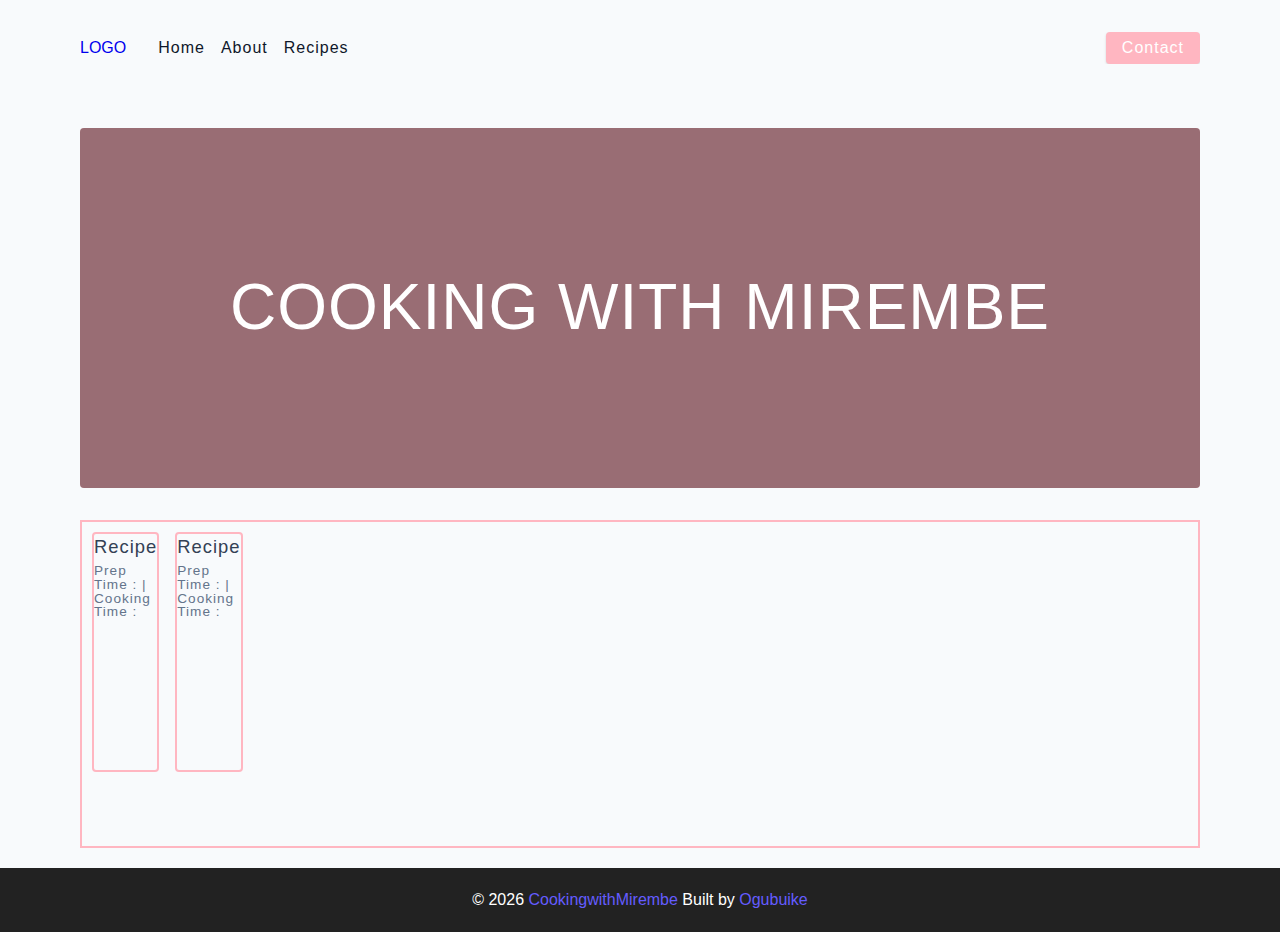
<file: index.html>
<!DOCTYPE html>
<html lang="en">
  <head>
    <meta charset="UTF-8" />
    <meta http-equiv="X-UA-Compatible" content="IE=edge" />
    <meta name="viewport" content="width=device-width, initial-scale=1.0" />
    <meta name="a.validate.01" content="c0163afe1eea4d121a90b635ee8cd4b5d65b" />
    <title>COOKING WITH MIREMBE</title>
    <!-- favicon -->
    <link rel="shortcut icon" href="./assets/favicon.ico" type="image/x-icon" />
    <!-- normalize -->
    <link rel="stylesheet" href="./css/normalize.css" />
    <!-- font-awesome -->
    <link
      rel="stylesheet"
      href="https://cdnjs.cloudflare.com/ajax/libs/font-awesome/5.14.0/css/all.min.css"
    />
    <!-- main css -->
    <link rel="stylesheet" href="./css/main.css" />
    
    
    <!-- Global site tag (gtag.js) - Google Analytics -->
<script async src="https://www.googletagmanager.com/gtag/js?id=UA-205588495-1">
</script>
<script>
  window.dataLayer = window.dataLayer || [];
  function gtag(){dataLayer.push(arguments);}
  gtag('js', new Date());

  gtag('config', 'UA-205588495-1');
</script>
  </head>
  <body>
    <!-- nav  -->
    <nav class="navbar">
      <div class="nav-center">
        <div class="nav-header">
          <a href="index.html" class="nav-logo"> LOGO </a>
          <button class="nav-btn btn">
            <i class="fas fa-align-justify"></i>
          </button>
        </div>
        <div class="nav-links">
          <a href="index.html" class="nav-link"> home </a>
          <a href="about.html" class="nav-link"> about </a>
          <a href="recipes.html" class="nav-link"> recipes </a>

          <div class="nav-link contact-link">
            <a href="contact.html" class="btn"> contact </a>
          </div>
        </div>
      </div>
    </nav>
    <!-- end of nav -->
    <!-- main -->
    <main class="page">
      <!-- header -->
      <header class="hero">
        <div class="hero-container">
          <div class="hero-text">
            <h1>COOKING WITH MIREMBE</h1>
          </div>
        </div>
      </header>
      <!-- end of header -->

      <section class="recipes-container">
        <!-- recipes list -->
        <div class="recipes-list">
          <!-- single recipe -->
          <a href="#" class="recipe">
            <h5>Recipe</h5>
            <p>Prep Time : | Cooking Time :</p>
          </a>
          <!-- end of single recipe -->
          <!-- single recipe -->
          <a href="#" class="recipe">
            <h5>Recipe</h5>
            <p>Prep Time : | Cooking Time :</p>
          </a>
          <!-- end of single recipe -->
        </div>
        <!-- end of recipes list -->
      </section>
    </main>
    <!-- end of main -->
    <!-- footer -->
    <footer class="page-footer">
      <p>
        &copy; <span id="date"></span>
        <span class="footer-logo">CookingwithMirembe</span> Built by
        <a href="#">Ogubuike</a>
      </p>
    </footer>
    <script src="./js/app.js"></script>
    
                

    
                
          
  </body>
</html>
</file>
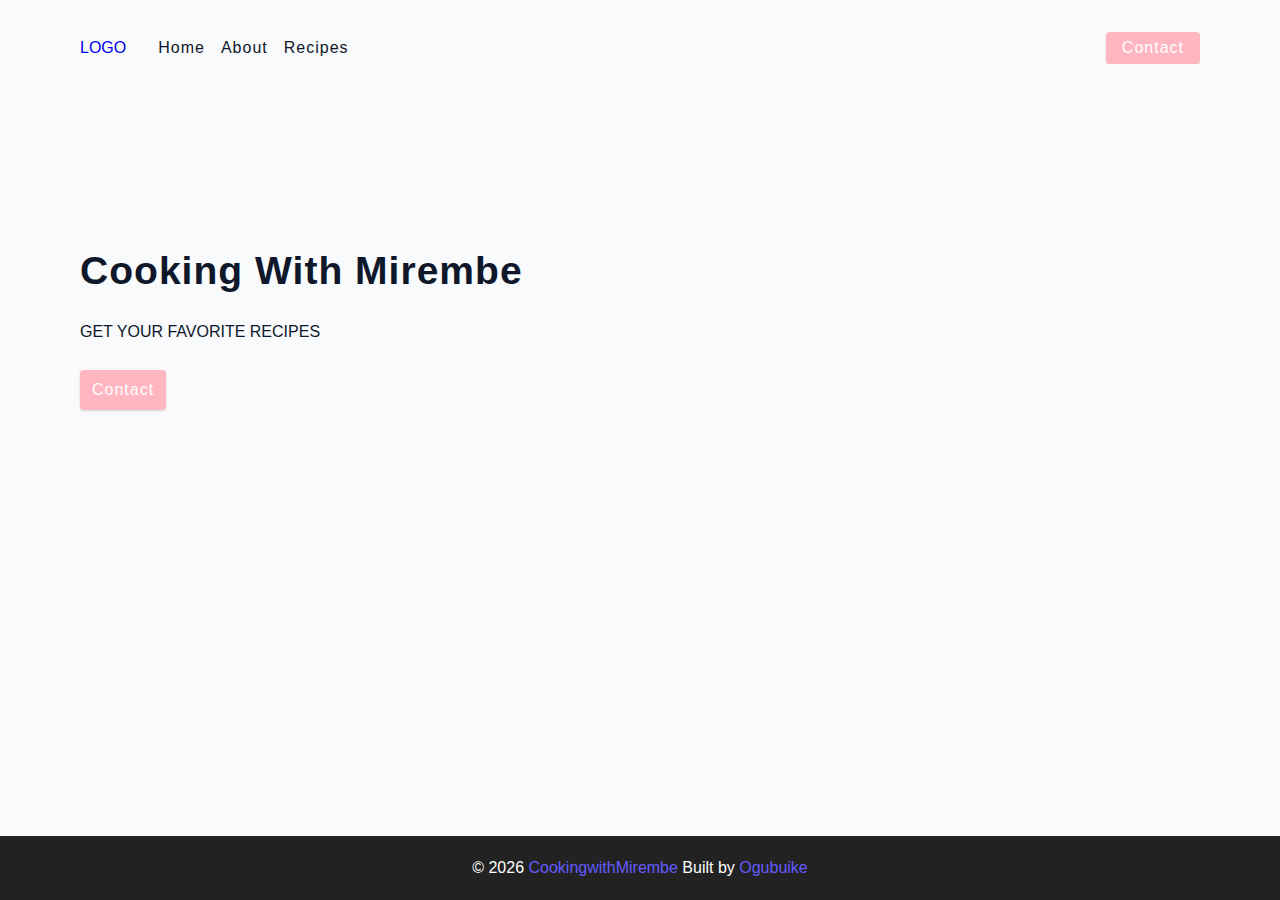
<file: about.html>
<!DOCTYPE html>
<html lang="en">
  <head>
    <meta charset="UTF-8" />
    <meta http-equiv="X-UA-Compatible" content="IE=edge" />
    <meta name="viewport" content="width=device-width, initial-scale=1.0" />
    <title>About</title>
    <!-- favicon -->
    <link rel="shortcut icon" href="./assets/favicon.ico" type="image/x-icon" />
    <!-- normalize -->
    <link rel="stylesheet" href="./css/normalize.css" />
    <!-- font-awesome -->
    <link
      rel="stylesheet"
      href="https://cdnjs.cloudflare.com/ajax/libs/font-awesome/5.14.0/css/all.min.css"
    />
    <!-- main css -->
    <link rel="stylesheet" href="./css/main.css" />
  </head>
  <body>
    <!-- nav  -->
    <nav class="navbar">
      <div class="nav-center">
        <div class="nav-header">
          <a href="index.html" class="nav-logo"> LOGO </a>
          <button class="nav-btn btn">
            <i class="fas fa-align-justify"></i>
          </button>
        </div>
        <div class="nav-links">
          <a href="index.html" class="nav-link"> home </a>
          <a href="about.html" class="nav-link"> about </a>
          <a href="recipes.html" class="nav-link"> recipes </a>

          <div class="nav-link contact-link">
            <a href="contact.html" class="btn"> contact </a>
          </div>
        </div>
      </div>
    </nav>
    <!-- end of nav -->
    <main class="page">
      <section class="about-page">
        <article>
          <h2>Cooking With Mirembe</h2>
          <p>GET YOUR FAVORITE RECIPES</p>

          <a href="contact.html" class="btn"> contact </a>
        </article>
        <!-- needs fixes -->
      </section>
    </main>
    <!-- footer -->
    <footer class="page-footer">
      <p>
        &copy; <span id="date"></span>
        <span class="footer-logo">CookingwithMirembe</span> Built by
        <a href="#">Ogubuike</a>
      </p>
    </footer>
    <script src="./js/app.js"></script>
  </body>
</html>
</file>
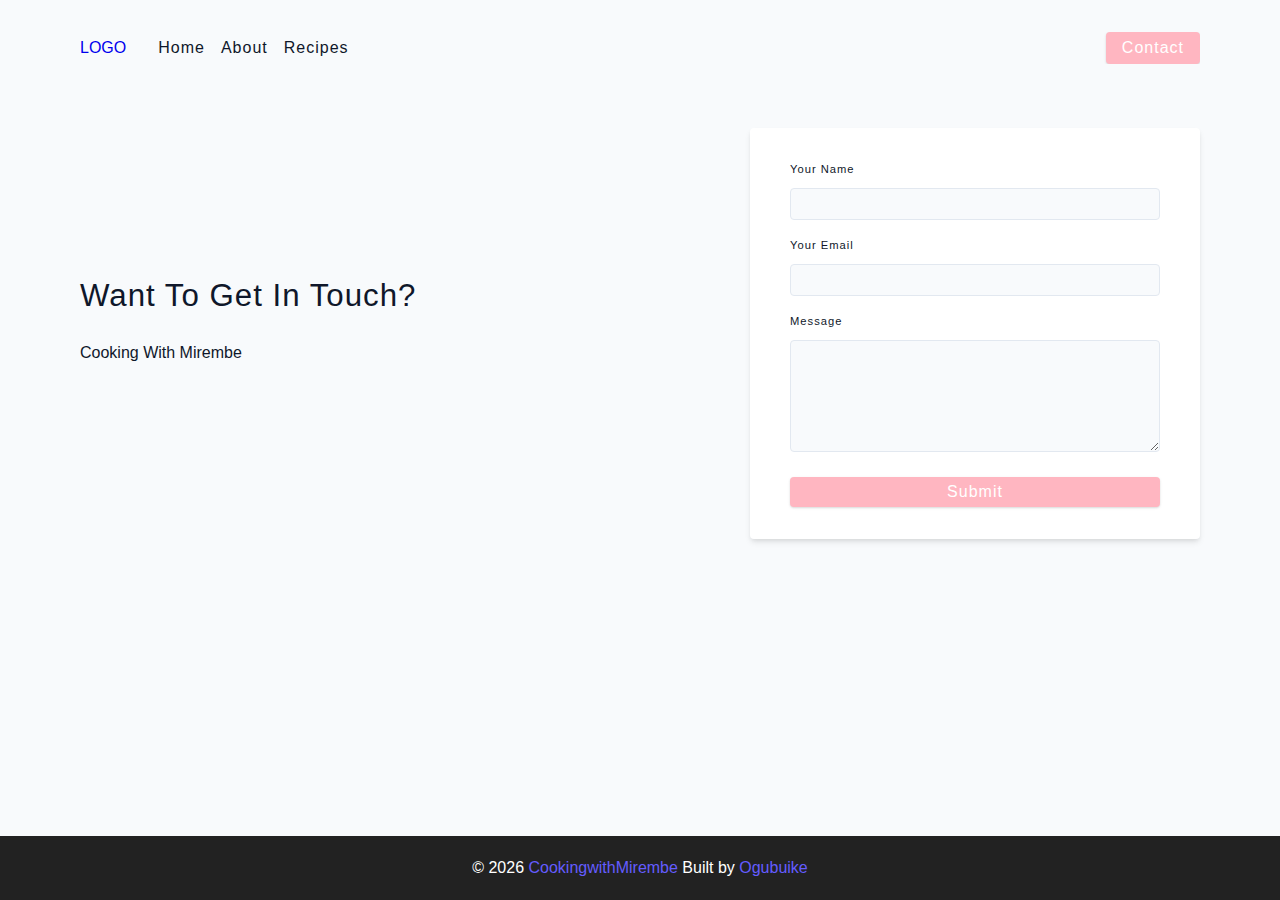
<file: contact.html>
<!DOCTYPE html>
<html lang="en">
  <head>
    <meta charset="UTF-8" />
    <meta http-equiv="X-UA-Compatible" content="IE=edge" />
    <meta name="viewport" content="width=device-width, initial-scale=1.0" />
    <title>Contact</title>
    <!-- favicon -->
    <link rel="shortcut icon" href="./assets/favicon.ico" type="image/x-icon" />
    <!-- normalize -->
    <link rel="stylesheet" href="./css/normalize.css" />
    <!-- font-awesome -->
    <link
      rel="stylesheet"
      href="https://cdnjs.cloudflare.com/ajax/libs/font-awesome/5.14.0/css/all.min.css"
    />
    <!-- main css -->
    <link rel="stylesheet" href="./css/main.css" />
  </head>
  <body>
    <!-- nav  -->
    <nav class="navbar">
      <div class="nav-center">
        <div class="nav-header">
          <a href="index.html" class="nav-logo"> LOGO </a>
          <button class="nav-btn btn">
            <i class="fas fa-align-justify"></i>
          </button>
        </div>
        <div class="nav-links">
          <a href="index.html" class="nav-link"> home </a>
          <a href="about.html" class="nav-link"> about </a>
          <a href="recipes.html" class="nav-link"> recipes </a>

          <div class="nav-link contact-link">
            <a href="contact.html" class="btn"> contact </a>
          </div>
        </div>
      </div>
    </nav>
    <!-- end of nav -->
    <main class="page">
      <section class="contact-container">
        <article class="contact-info">
          <h3>Want To Get In Touch?</h3>
          <p>Cooking With Mirembe</p>
        </article>
        <article>
          <form class="form contact-form">
            <div class="form-row">
              <label html="name" class="form-label">your name</label>
              <input type="text" name="name" id="name" class="form-input" />
            </div>
            <div class="form-row">
              <label html="email" class="form-label">your email</label>
              <input type="text" name="email" id="email" class="form-input" />
            </div>
            <div class="form-row">
              <label html="message" class="form-label">message</label>
              <textarea
                name="message"
                id="message"
                class="form-textarea"
              ></textarea>
            </div>
            <button type="submit" class="btn btn-block">submit</button>
          </form>
        </article>
      </section>
      <!-- featured recipes -->
    </main>
    <!-- footer -->
    <footer class="page-footer">
      <p>
        &copy; <span id="date"></span>
        <span class="footer-logo">CookingwithMirembe</span> Built by
        <a href="#">Ogubuike</a>
      </p>
    </footer>
    <script src="./js/app.js"></script>
  </body>
</html>
</file>
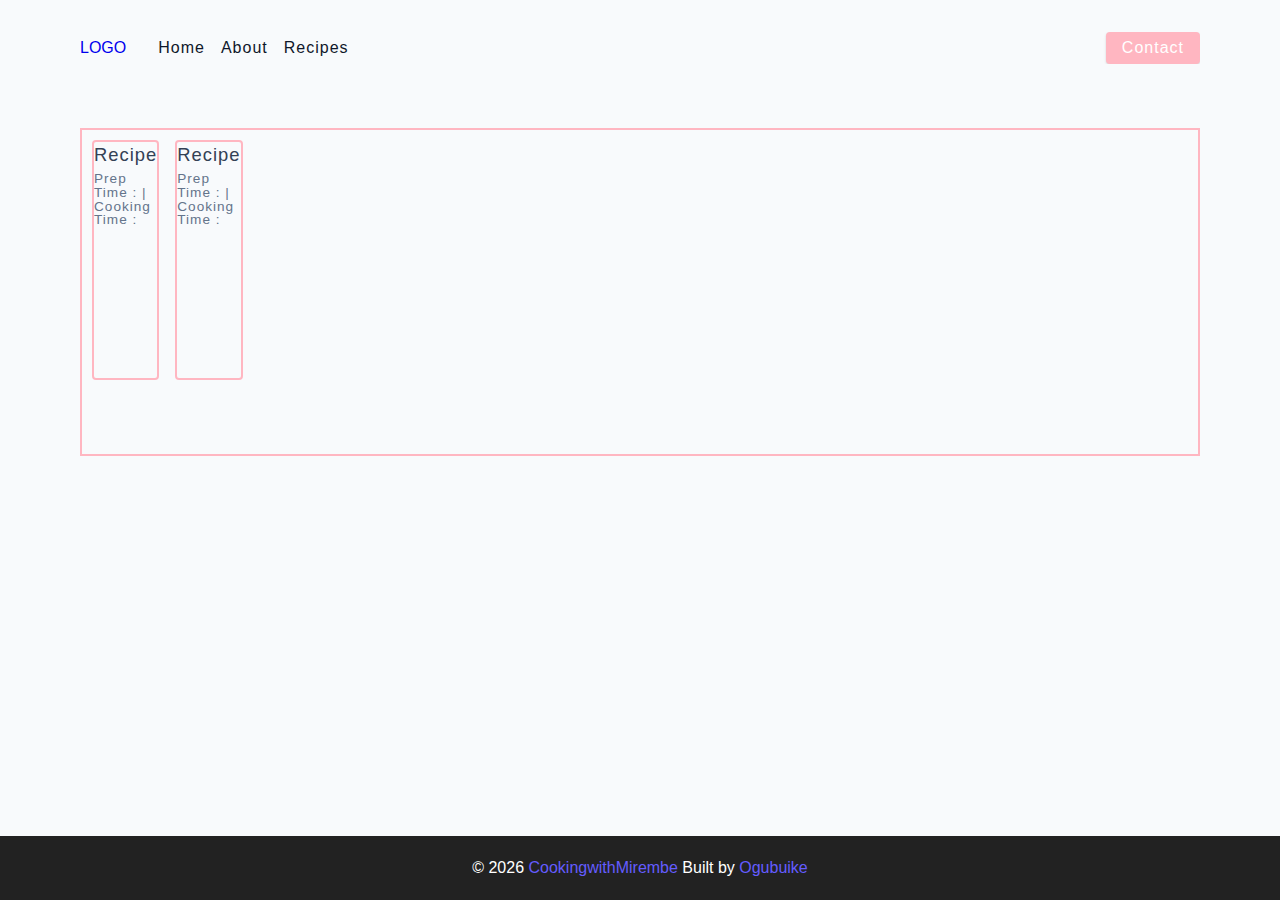
<file: recipes.html>
<!DOCTYPE html>
<html lang="en">
  <head>
    <meta charset="UTF-8" />
    <meta http-equiv="X-UA-Compatible" content="IE=edge" />
    <meta name="viewport" content="width=device-width, initial-scale=1.0" />
    <title>Recipes</title>
    <!-- favicon -->
    <link rel="shortcut icon" href="./assets/favicon.ico" type="image/x-icon" />
    <!-- normalize -->
    <link rel="stylesheet" href="./css/normalize.css" />
    <!-- font-awesome -->
    <link
      rel="stylesheet"
      href="https://cdnjs.cloudflare.com/ajax/libs/font-awesome/5.14.0/css/all.min.css"
    />
    <!-- main css -->
    <link rel="stylesheet" href="./css/main.css" />
  </head>
  <body>
    <!-- nav  -->
    <nav class="navbar">
      <div class="nav-center">
        <div class="nav-header">
          <a href="index.html" class="nav-logo"> LOGO </a>
          <button class="nav-btn btn">
            <i class="fas fa-align-justify"></i>
          </button>
        </div>
        <div class="nav-links">
          <a href="index.html" class="nav-link"> home </a>
          <a href="about.html" class="nav-link"> about </a>
          <a href="recipes.html" class="nav-link"> recipes </a>

          <div class="nav-link contact-link">
            <a href="contact.html" class="btn"> contact </a>
          </div>
        </div>
      </div>
    </nav>
    <!-- end of nav -->
    <!-- main -->
    <main class="page">
      <section class="recipes-container">
        <!-- recipes list -->
        <div class="recipes-list">
          <!-- single recipe -->
          <a href="#" class="recipe">
            <h5>Recipe</h5>
            <p>Prep Time : | Cooking Time :</p>
          </a>
          <!-- end of single recipe -->

          <!-- single recipe -->
          <a href="#" class="recipe">
            <h5>Recipe</h5>
            <p>Prep Time : | Cooking Time :</p>
          </a>
          <!-- end of single recipe -->
        </div>
      </section>
    </main>
    <!-- end of main -->
    <!-- footer -->
    <footer class="page-footer">
      <p>
        &copy; <span id="date"></span>
        <span class="footer-logo">CookingwithMirembe</span> Built by
        <a href="#">Ogubuike</a>
      </p>
    </footer>
    <script src="./js/app.js"></script>
  </body>
</html>
</file>
<file: css/main.css>
*,
::after,
::before {
  box-sizing: border-box;
}
/* fonts */

@import url("https://fonts.googleapis.com/css2?family=Roboto:wght@400;500;600&family=Montserrat&display=swap");
html {
  font-size: 100%;
} /*16px*/

:root {
  /* colors */
  --primary-100: #e2e0ff;
  --primary-200: #c1beff;
  --primary-300: #a29dff;
  --primary-400: #837dff;
  --primary-500: #645cff;
  --primary-600: #504acc;
  --primary-700: #3c3799;
  --primary-800: #282566;
  --primary-900: #141233;
  --lightpink: lightpink;

  /* grey */
  --grey-50: #f8fafc;
  --grey-100: #f1f5f9;
  --grey-200: #e2e8f0;
  --grey-300: #cbd5e1;
  --grey-400: #94a3b8;
  --grey-500: #64748b;
  --grey-600: #475569;
  --grey-700: #334155;
  --grey-800: #1e293b;
  --grey-900: #0f172a;
  /* rest of the colors */
  --black: #222;
  --white: #fff;
  --red-light: #f8d7da;
  --red-dark: #842029;
  --green-light: #d1e7dd;
  --green-dark: #0f5132;

  /* fonts  */
  --headingFont: "Roboto", sans-serif;
  --bodyFont: "Nunito", sans-serif;
  --smallText: 0.7em;
  /* rest of the vars */
  --backgroundColor: var(--grey-50);
  --textColor: var(--grey-900);
  --borderRadius: 0.25rem;
  --letterSpacing: 1px;
  --transition: 0.3s ease-in-out all;
  --max-width: 1120px;
  --fixed-width: 600px;

  /* box shadow*/
  --shadow-1: 0 1px 3px 0 rgba(0, 0, 0, 0.1), 0 1px 2px 0 rgba(0, 0, 0, 0.06);
  --shadow-2: 0 4px 6px -1px rgba(0, 0, 0, 0.1),
    0 2px 4px -1px rgba(0, 0, 0, 0.06);
  --shadow-3: 0 10px 15px -3px rgba(0, 0, 0, 0.1),
    0 4px 6px -2px rgba(0, 0, 0, 0.05);
  --shadow-4: 0 20px 25px -5px rgba(0, 0, 0, 0.1),
    0 10px 10px -5px rgba(0, 0, 0, 0.04);
}

body {
  background: var(--backgroundColor);
  font-family: var(--bodyFont);
  font-weight: 400;
  line-height: 1.75;
  color: var(--textColor);
}

p {
  margin-top: 0;
  margin-bottom: 1.5rem;
  max-width: 40em;
}

h1,
h2,
h3,
h4,
h5 {
  margin: 0;
  margin-bottom: 1.38rem;
  font-family: var(--headingFont);
  font-weight: 400;
  line-height: 1.3;
  text-transform: capitalize;
  letter-spacing: var(--letterSpacing);
}

h1 {
  margin-top: 0;
  font-size: 3.052rem;
}

h2 {
  font-size: 2.441rem;
}

h3 {
  font-size: 1.953rem;
}

h4 {
  font-size: 1.563rem;
}

h5 {
  font-size: 1.25rem;
}

small,
.text-small {
  font-size: var(--smallText);
}

a {
  text-decoration: none;
}
ul {
  list-style-type: none;
  padding: 0;
}

.img {
  width: 100%;
  display: block;
  object-fit: cover;
}
/* buttons */

.btn {
  cursor: pointer;
  color: var(--white);
  background: var(--lightpink);
  border: transparent;
  border-radius: var(--borderRadius);
  letter-spacing: var(--letterSpacing);
  padding: 0.375rem 0.75rem;
  box-shadow: var(--shadow-1);
  transition: var(--transtion);
  text-transform: capitalize;
  display: inline-block;
}
.btn:hover {
  background: var(--black);
  box-shadow: var(--shadow-3);
}
.btn-hipster {
  color: var(--primary-500);
  background: var(--primary-200);
}
.btn-hipster:hover {
  color: var(--primary-200);
  background: var(--primary-700);
}
.btn-block {
  width: 100%;
}

/* alerts */
.alert {
  padding: 0.375rem 0.75rem;
  margin-bottom: 1rem;
  border-color: transparent;
  border-radius: var(--borderRadius);
}

.alert-danger {
  color: var(--red-dark);
  background: var(--red-light);
}
.alert-success {
  color: var(--green-dark);
  background: var(--green-light);
}
/* form */

.form {
  width: 90vw;
  max-width: var(--fixed-width);
  background: var(--white);
  border-radius: var(--borderRadius);
  box-shadow: var(--shadow-2);
  padding: 2rem 2.5rem;
  margin: 3rem auto;
}
.form-label {
  display: block;
  font-size: var(--smallText);
  margin-bottom: 0.5rem;
  text-transform: capitalize;
  letter-spacing: var(--letterSpacing);
}
.form-input,
.form-textarea {
  width: 100%;
  padding: 0.375rem 0.75rem;
  border-radius: var(--borderRadius);
  background: var(--backgroundColor);
  border: 1px solid var(--grey-200);
}

.form-row {
  margin-bottom: 1rem;
}

.form-textarea {
  height: 7rem;
}
::placeholder {
  font-family: inherit;
  color: var(--grey-400);
}
.form-alert {
  color: var(--red-dark);
  letter-spacing: var(--letterSpacing);
  text-transform: capitalize;
}
/* alert */

@keyframes spinner {
  to {
    transform: rotate(360deg);
  }
}

.loading {
  width: 6rem;
  height: 6rem;
  border: 5px solid var(--grey-400);
  border-radius: 50%;
  border-top-color: var(--primary-500);
  animation: spinner 0.6s linear infinite;
}
.loading {
  margin: 0 auto;
}
/* title */

.title {
  text-align: center;
}

.title-underline {
  background: var(--primary-500);
  width: 7rem;
  height: 0.25rem;
  margin: 0 auto;
  margin-top: -1rem;
}

/*
=============== 
Navbar
===============
*/

.navbar {
  display: flex;
  align-items: center;
  justify-content: center;
}
.nav-center {
  width: 90vw;
  max-width: var(--max-width);
}
.nav-header {
  height: 6rem;
  display: flex;
  justify-content: space-between;
  align-items: center;
}
.nav-header img {
  width: 200px;
}
.nav-logo {
  display: flex;
  align-items: flex-end;
}

.nav-btn {
  padding: 0.15rem 0.75rem;
}
.nav-btn i {
  font-size: 1.25rem;
}
.nav-links {
  height: 0;
  overflow: hidden;
  display: flex;
  flex-direction: column;
  transition: var(--transition);
}
.show-links {
  height: 23.9375rem;
}

.nav-link {
  display: block;
  text-align: center;
  font-size: 1.25rem;
  text-transform: capitalize;
  color: var(--grey-900);
  letter-spacing: var(--letterSpacing);
  padding: 1rem 0;
  border-top: 1px solid var(--grey-500);
  transition: var(--transition);
}
.nav-link:hover {
  color: var(--primary-500);
}

.contact-link a {
  padding: 0.15rem 1rem;
}

@media screen and (min-width: 992px) {
  .navbar {
    height: 6rem;
  }
  .nav-center {
    display: flex;
    align-items: center;
  }
  .nav-header {
    padding: 0;
    margin-right: 2rem;
    height: auto;
  }

  .nav-btn {
    display: none;
  }
  .nav-links {
    height: auto !important;
    flex-direction: row;
    align-items: center;
    width: 100%;
  }
  .nav-link {
    padding: 0;
    border-top: none;
    margin-right: 1rem;
    font-size: 1rem;
  }
  .contact-link {
    margin-right: 0;
    margin-left: auto;
  }
}
/*
=============== 
Page
===============
*/

.page {
  width: 90vw;
  max-width: var(--max-width);
  margin: 0 auto;
}
.page {
  padding-top: 2rem;
  min-height: calc(100vh - (6rem + 4rem));
}
/*
=============== 
Footer
===============
*/

.page-footer {
  text-align: center;
  height: 4rem;
  display: flex;
  align-items: center;
  justify-content: center;
  background: var(--black);
  color: var(--white);
}
.page-footer h5 {
  margin-top: 0;
  margin-bottom: 0;
}
.page-footer p {
  margin-bottom: 0;
}
.page-footer .footer-logo,
.page-footer a {
  color: var(--primary-500);
}
/*
=============== 
Hero
===============
*/

.hero {
  height: 40vh;
  position: relative;
  margin-bottom: 2rem;
  background: lightpink;
  border-radius: var(--borderRadius);
}
.hero-container {
  position: absolute;
  top: 0;
  left: 0;
  width: 100%;
  height: 100%;
  display: flex;
  align-items: center;
  justify-content: center;
  background: rgba(0, 0, 0, 0.4);
  border-radius: var(--borderRadius);
}
.hero-text {
  color: var(--white);
  text-align: center;
}

@media only screen and (min-width: 768px) {
  .hero-text h1 {
    font-size: 4rem;
    margin-bottom: 0;
  }
}

/*
=============== 
Recipes 
===============
*/

.recipes-container {
  display: grid;
  gap: 2rem 1rem;
  border: 2px solid lightpink;
  margin-bottom: 20px;
  padding: 10px;
}

.recipes-list {
  display: grid;
  gap: 2rem 1rem;
  padding-bottom: 3rem;
}
.tags-container {
  order: 1;
  display: flex;
  flex-direction: column;
  padding-bottom: 3rem;
  /* background: blue; */
}
.tags-container h4 {
  margin-bottom: 0.5rem;
  font-weight: 500;
}
.tags-list {
  display: grid;
  grid-template-columns: 1fr 1fr 1fr;
}
.tags-list a {
  text-transform: capitalize;
  display: block;
  color: var(--grey-500);
  transition: var(--transition);
}
.tags-list a:hover {
  color: var(--primary-500);
}
.recipe {
  display: block;
  height: 15rem;
  border-radius: var(--borderRadius);
  margin-bottom: 1rem;
  border: 2px solid lightpink;
}
.recipe-img {
  height: 15rem;
  border-radius: var(--borderRadius);
  margin-bottom: 1rem;
}
.recipe h5 {
  margin-bottom: 0;
  margin-top: 0.25rem;
  line-height: 1;
  color: var(--grey-700);
}
.recipe p {
  margin-bottom: 0;
  line-height: 1;
  color: var(--grey-500);
  margin-top: 0.5rem;
  letter-spacing: var(--letterSpacing);
}
@media screen and (min-width: 576px) {
  .recipes-list {
    grid-template-columns: 1fr 1fr;
  }
  .recipe-img {
    height: 10rem;
  }
}

@media screen and (min-width: 992px) {
  .recipes-container {
    grid-template-columns: 200px 1fr;
    gap: 1rem;
  }
  .recipes-list {
    grid-template-columns: 1fr 1fr;
  }

  .recipe p {
    font-size: 0.85rem;
  }
  .tags-container {
    order: 0;
    /* background: blue; */
  }
  .tags-list {
    display: grid;
    grid-template-columns: 1fr;
  }
}

@media screen and (min-width: 1200px) {
  .recipe h5 {
    font-size: 1.15rem;
  }
  .recipes-list {
    grid-template-columns: 1fr 1fr 1fr;
  }
}
/*
=============== 
Error
===============
*/
.error-page {
  text-align: center;
  padding-top: 5rem;
}
.error-page h1 {
  font-size: 9rem;
}
/*
=============== 
About Page
===============
*/

.about-page h2 {
  text-transform: none;
  font-weight: bold;
}
.about-page {
  display: grid;
  gap: 2rem 4rem;
  padding-bottom: 3rem;
}
.about-img {
  border-radius: var(--borderRadius);
  height: 300px;
}

@media screen and (min-width: 992px) {
  .about-page {
    grid-template-columns: 1fr 1fr;
    grid-template-rows: 400px;
    align-items: center;
  }
  .about-img {
    height: 100%;
  }
}

.featured-title {
  text-align: center;
}
/*
=============== 
Contact Page
===============
*/
.contact-form {
  width: 100%;
  margin: 0;
}
.contact-container {
  display: grid;
  gap: 2rem 3rem;
  padding-bottom: 3rem;
}
@media screen and (min-width: 992px) {
  .contact-container {
    grid-template-columns: 1fr 450px;
    align-items: center;
  }
}

/*
=============== 
Tags Page
===============
*/

.tags-wrapper {
  display: grid;
  gap: 2rem;
  padding-bottom: 3rem;
}
.tag {
  background: var(--grey-500);
  border-radius: var(--borderRadius);
  text-align: center;
  color: var(--white);
  transition: var(--transition);
  padding: 0.75rem 0;
}
.tag:hover {
  background: var(--primary-500);
}
.tag h5,
.tag p {
  margin-bottom: 0;
}
.tag h5 {
  font-weight: 600;
}
@media screen and (min-width: 576px) {
  .tags-wrapper {
    grid-template-columns: 1fr 1fr;
  }
}
@media screen and (min-width: 992px) {
  .tags-wrapper {
    grid-template-columns: 1fr 1fr 1fr;
  }
}

/*
=============== 
Recipe Template
===============
*/

.recipe-hero {
  display: grid;
  gap: 3rem;
}

.recipe-hero-img {
  height: 300px;
  border-radius: var(--borderRadius);
}
.recipe-info p {
  color: var(--grey-600);
}
.recipe-icons {
  display: grid;
  grid-template-columns: repeat(3, 1fr);
  gap: 1rem;
  margin: 2rem 0;
  text-align: center;
}
.recipe-icons i {
  font-size: 1.5rem;
  color: var(--primary-500);
}
.recipe-icons h5,
.recipe-icons p {
  margin-bottom: 0;
  font-size: 0.85em;
}

.recipe-icons p {
  color: var(--grey-600);
}
.recipe-tags {
  display: flex;
  align-items: center;
  flex-wrap: wrap;
  font-size: 0.7em;
  font-weight: 600;
}
.recipe-tags a {
  background: var(--primary-500);
  border-radius: var(--borderRadius);
  color: var(--white);
  padding: 0.05rem 0.5rem;
  margin: 0 0.25rem;
  text-transform: capitalize;
}
@media screen and (min-width: 992px) {
  .recipe-hero {
    grid-template-columns: 4fr 5fr;
    align-items: center;
  }
}
.recipe-content {
  padding: 3rem 0;
  display: grid;
  gap: 2rem 5rem;
}
@media screen and (min-width: 992px) {
  .recipe-content {
    grid-template-columns: 2fr 1fr;
  }
}
.single-instruction header {
  display: grid;
  grid-template-columns: auto 1fr;
  gap: 1.5rem;
  align-items: center;
}
.single-instruction header p {
  text-transform: uppercase;
  font-weight: 600;
  color: var(--primary-500);
  margin-bottom: 0;
}
.single-instruction > p {
  color: var(--grey-700);
}

.single-instruction header div {
  height: 2px;
  background: var(--grey-300);
}

.second-column {
  display: grid;
  row-gap: 2rem;
}

.single-ingredient {
  border-bottom: 2px solid var(--grey-300);
  padding-bottom: 0.75rem;
  color: var(--grey-700);
}
.single-tool {
  border-bottom: 2px solid var(--grey-300);
  padding-bottom: 0.75rem;
  color: var(--primary-500);
  text-transform: capitalize;
}
</file>
